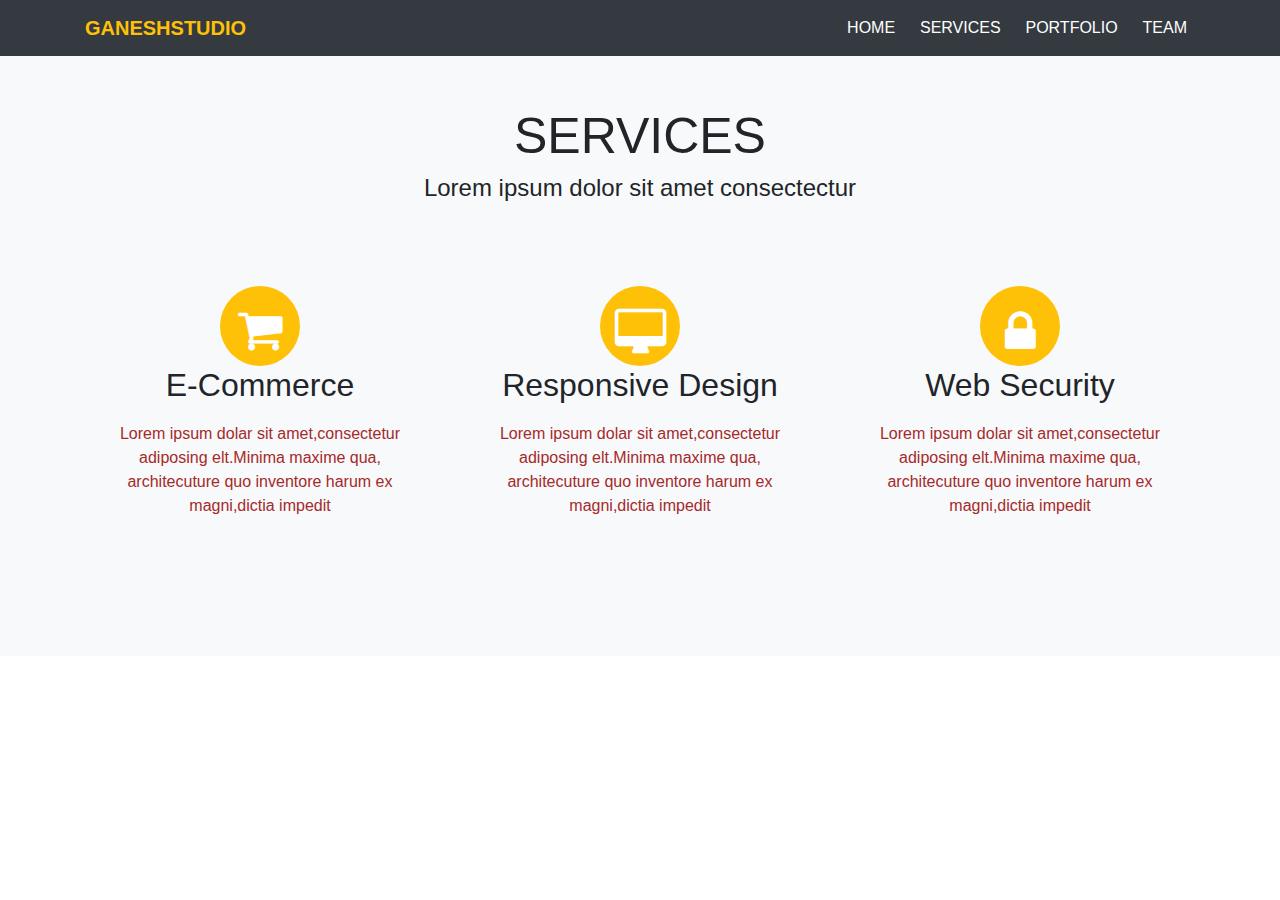
<file: StudioWebsite/services.html>
<!DOCTYPE html>
<html>
<head>
   <title>Bootstrap Template</title>
   <link rel="stylesheet" type="text/css" href="style.css">
   <!-- Latest compiled and minified CSS -->
   <link rel="stylesheet" href="https://maxcdn.bootstrapcdn.com/bootstrap/4.4.1/css/bootstrap.min.css">
   <script src="https://ajax.googleapis.com/ajax/libs/jquery/3.4.1/jquery.min.js"></script>
   <script src="https://cdnjs.cloudflare.com/ajax/libs/popper.js/1.16.0/umd/popper.min.js"></script>
   <script src="https://maxcdn.bootstrapcdn.com/bootstrap/4.4.1/js/bootstrap.min.js"></script>
   <meta name="viewport" content="width=device-width, initial-scale=1">
   <link rel="stylesheet" href="https://cdnjs.cloudflare.com/ajax/libs/font-awesome/4.7.0/css/font-awesome.min.css">
</head>
<body>
<nav class ="navbar navbar-expand-md bg-dark navbar-dark">
         <div class="container">
            <a href="" class="navbar-brand text-warning font-weight-bold">
             GANESHSTUDIO</a>
             <button class="navbar-toggler" type="button" data-toggle="collapse" data-target="#collapsenavbar">
                <span class="navbar-toggler-icon"></span>
              </button>
             <div class="collapse navbar-collapse text-center" id="collapsenavbar">
               <ul class="navbar-nav ml-auto">
                 <li class="nav-item">
                 <a href="index.html" class="nav-link text-white">HOME</a>
                 </li>
                 <li class="nav-item">
                  <a href="services.html" class="nav-link text-white">&nbsp&nbsp;SERVICES</a>
                 </li>
                 <li class="nav-item">
                 <a href="portfolio.html" class="nav-link text-white">&nbsp&nbsp;PORTFOLIO</a>
                  </li>
                 <li class="nav-item">
                 <a href="Team.html" class="nav-link text-white">&nbsp&nbsp;TEAM</a>
                 </li>
                </ul>
              </div>
             </div>
 </nav>
<section class="ourservices bg-light">
<div class="container text-center">
<h1>SERVICES</h1>
<h4>Lorem ipsum dolor sit amet consectectur</h4>
<div class="row rowsetting">
   <div class="col-lg-4 col-md-4 col-sm-4 col-10 d-block m-auto">
    <div class="imgsetting d-block m-auto bg-warning"><i class="fa fa-shopping-cart fa-3x text-white"></i></div>
    <h2>E-Commerce</h2>
    <p>Lorem ipsum dolar sit amet,consectetur adiposing elt.Minima maxime qua, architecuture quo inventore harum ex magni,dictia impedit</p>
    </div>
     <div class="col-lg-4 col-md-4 col-sm-4 col-10 d-block m-auto">
     <div class="imgsetting d-block m-auto bg-warning"><i class="fa fa-desktop fa-3x text-white">
    </i></div>
    <h2>Responsive Design</h2>
    <p>Lorem ipsum dolar sit amet,consectetur adiposing elt.Minima maxime qua, architecuture quo inventore harum ex magni,dictia impedit</p>
     </div>
     <div class="col-lg-4 col-md-4 col-sm-4 col-10 d-block m-auto">
     <div class="imgsetting d-block m-auto bg-warning"><i class="fa fa-lock fa-3x text-white"></i></div>
    <h2>Web Security</h2>
    <p>Lorem ipsum dolar sit amet,consectetur adiposing elt.Minima maxime qua, architecuture quo inventore harum ex magni,dictia impedit</p>
     </div>
  </div>
</div>
</section>
</body>
</html>
</file>
<file: StudioWebsite/style.css>
.bgimg{
         background-image:url('studio.jpg');
         background-size:100% 100%;
         background-attachment:fixed;
         width:100%;
         height:660px;
         
       }
.hearderset{
        padding-top:260px;
        box-sizing:border-box;
    }
.hearderset h2{
           font-size:60px;
           color:white;
           font-weight:bold;
     }
.hearderset h1{
            font-size:42px;
            font-weight:bold;
            color:white;
      }
          
.ourservices{
     padding:50px 0px 50px;
     height:600px;
     width:100%;
     
  }
  .ourservices h1{
      font-size:50px;
   }
   .rowsetting{
     padding-top:75px;
    // margin:100px 10px | important;
   }
    .rowsetting p{
      padding:10px;
      color:brown;
     }
    .imgsetting{
     border-radius:50%;
     height:80px;
     width:80px;
   }
   .fa-lock
   {
       margin-top:22px;
   }
   .fa-desktop
   {
       margin-top:23px;
    }
    .fa-shopping-cart
   {
       margin-top:20px;
   }

.portfolio{
   height:1000px;
   width:100%;
   padding:50px 10px 50px;
 }
.portfolio h2
{
    color:green;
}
.portfolio h1{
   color:brown;
   font-size:45px;
 }
.card{
    margin-top:45px;
    margin-right:1rem;
 }
.portfolio img:hover
{
   transform:scale(1.1);
   cursor:zoom-in;
}
.portfolio img{
   max-width:100%;
   transition:transform .5s ease;
}
.ourteam{
   height:550px;
   width:100%;
   padding:60px 0px 60px;
}
.ourteam h1{
   color:brown;
}
.ourteam p{
   color:purple;
   font-size:19px;
}
.teamset{
   margin-top:60px;
}

footer{
 background-color:#40474e;
 color:white;
 padding:2rem 0rem 3rem;
 width:100%;
 height:300px;  
}
footer img{
 height:4rem;
 margin-left:1.5rem 0;
}
footer a{
    color:white;
}

@media(min-width:992px){
 
}
@media(min-width:768px) and (max-width:991px){

}
@media(min-width:575px) and(max-width:767px){

}
@media(min-width:460px) and (max-width:574px){
    .hearderset h2{
            font-size:35px;
            font-weight:bold;
 }
 .hearderset h1{
            font-size:22px;
            font-weight:bold;
           }
}
@media(max-width:479px){
.hearderset h2{
            font-size:30px;
            font-weight:bold;
 }
 .hearderset h1{
            font-size:15px;
            font-weight:bold;
 }
}
</file>
